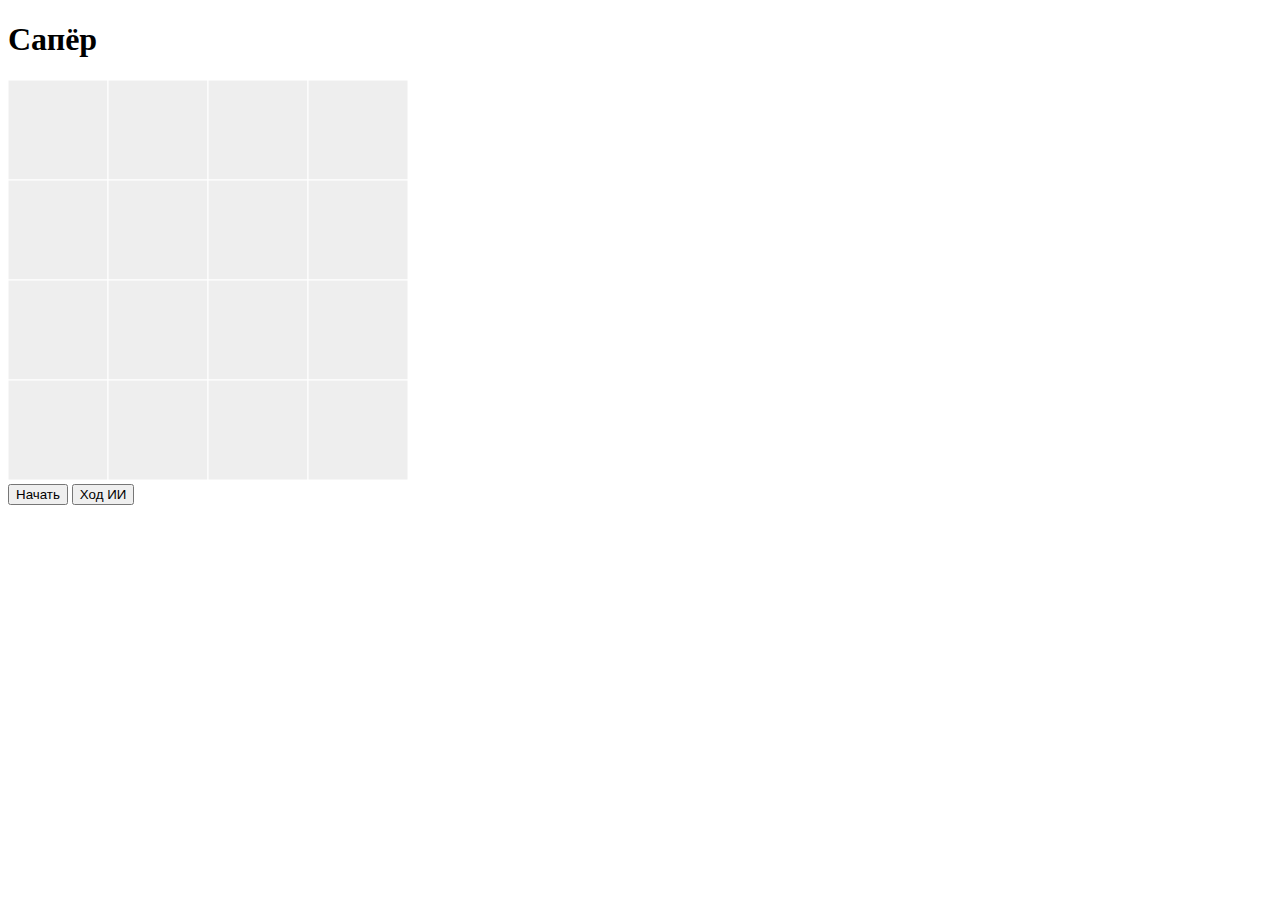
<file: minesweeper/index.html>
<!doctype html>
<html>
	<head>
		<meta charset="utf-8">
		<link href="https://cdn.jsdelivr.net/npm/bootstrap@5.1.3/dist/css/bootstrap.min.css" rel="stylesheet" integrity="sha384-1BmE4kWBq78iYhFldvKuhfTAU6auU8tT94WrHftjDbrCEXSU1oBoqyl2QvZ6jIW3" crossorigin="anonymous">
	</head>
	<body>
		<h1>Сапёр</h1>
		<div style="display:none;">
			<img id="flag" src="./images/flag.png">
			<img id="mine" src="./images/mine.png">
		</div>

		<canvas oncontextmenu="event.preventDefault();" id="canvas" width="400" height="400" style="background-color:rgb(200, 200, 200);"></canvas>
		<br>
		<button type = "button" id="start">Начать</button>
		<button type = "button" id = "ai_move">Ход ИИ</button>
		<script src="./js/index.js" type="module"></script>
	</body>
</html>
</file>
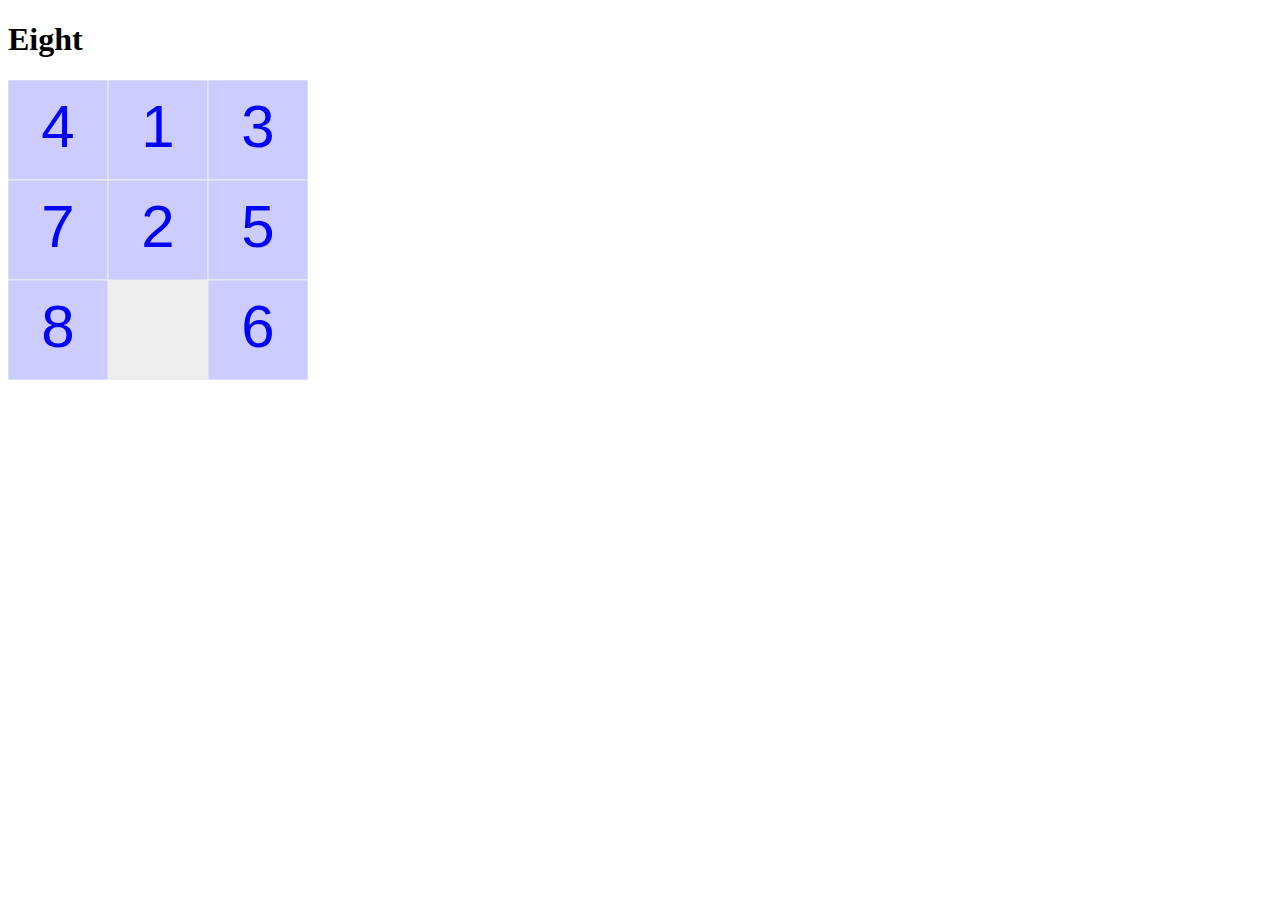
<file: eight/eight.html>
<!doctype html>
<html>
    <head>
        <meta charset="utf-8">
        <title>Eight</title>
    </head>
    <body>
        <h1>Eight</h1>
        <canvas id="canvas" width=300 height=300></canvas>
        <script src="./js/main.js" type="module"></script>
    </body>
</html>
</file>
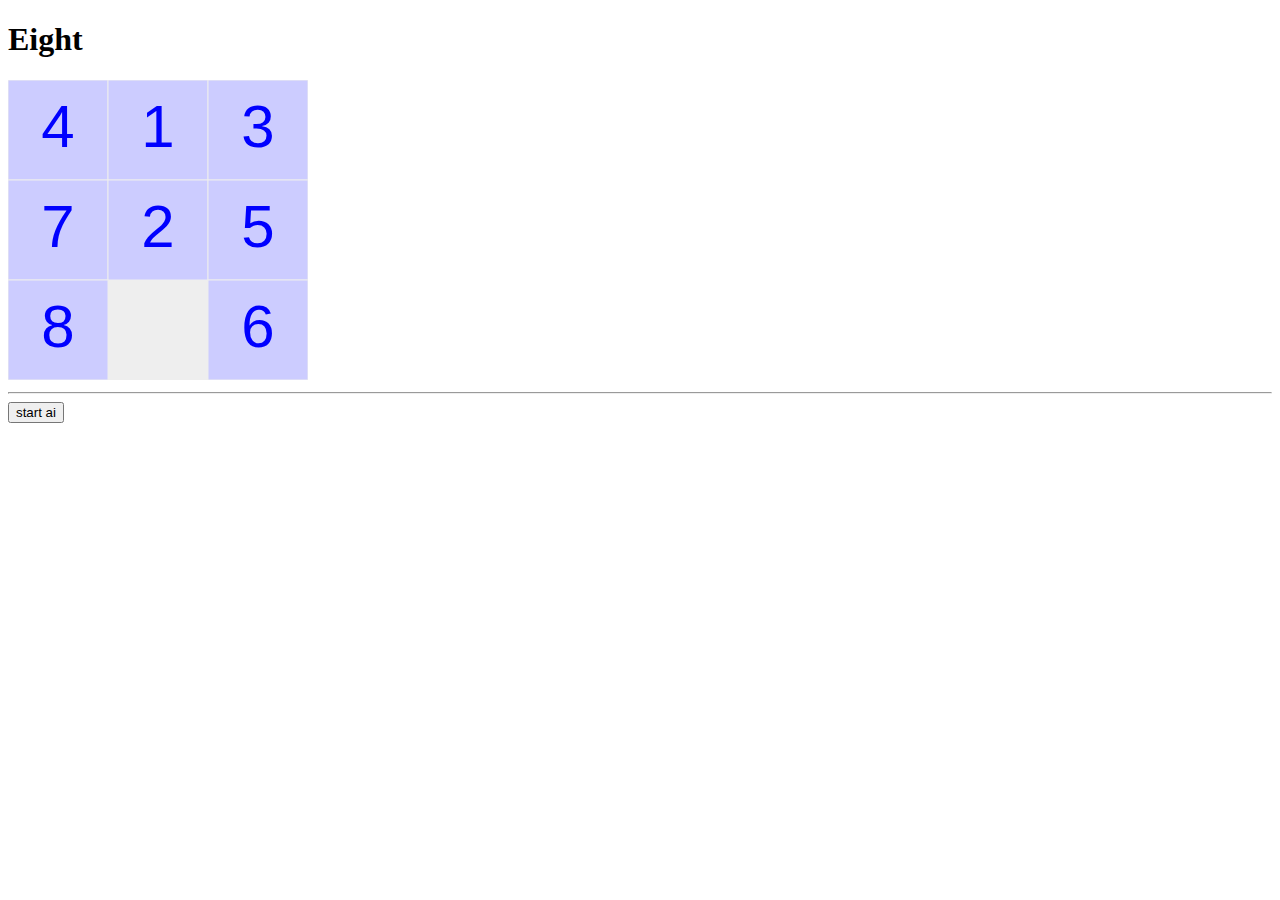
<file: eight_ai/eight.html>
<!doctype html>
<html>
    <head>
        <meta charset="utf-8">
        <title>Eight</title>
    </head>
    <body>
        <h1>Eight</h1>
        <canvas id="canvas" width=300 height=300></canvas>
        <hr>
        <button id="btn_start_ai">start ai</button>
        <script src="./js/main.js" type="module"></script>
    </body>
</html>
</file>
